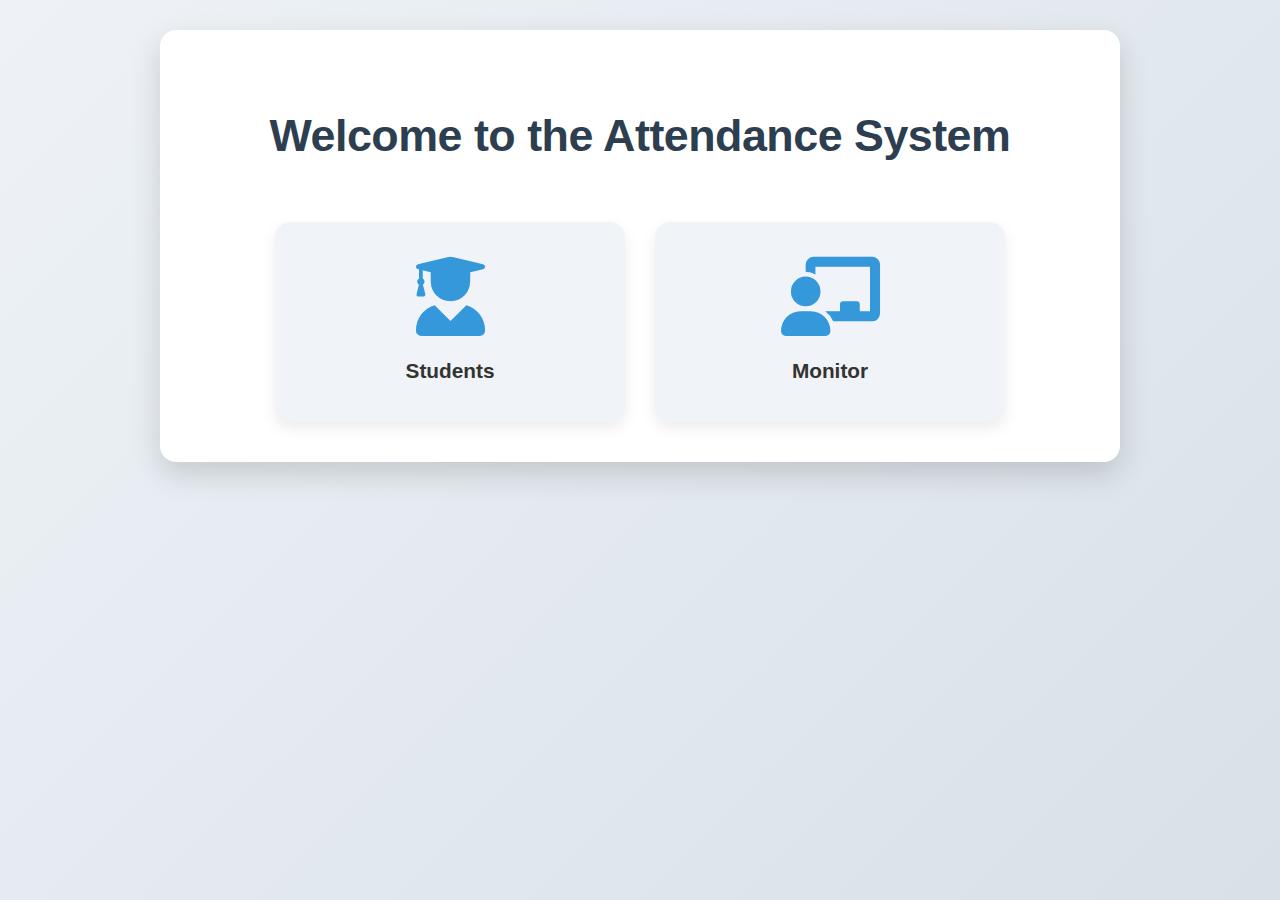
<file: index.html>
<!DOCTYPE html>
<html lang="en">
<head>
    <meta charset="UTF-8">
    <meta name="viewport" content="width=device-width, initial-scale=1.0">
    <title>School Attendance System</title>
    <link rel="stylesheet" href="style.css">
    <link rel="stylesheet" href="https://cdnjs.cloudflare.com/ajax/libs/font-awesome/6.0.0-beta3/css/all.min.css">
</head>
<body>
    <div class="container">
        <h1>Welcome to the Attendance System</h1>
        <div class="main-sections">
            <a href="students.html" class="section-button">
                <i class="fas fa-user-graduate icon"></i>
                <span>Students</span>
            </a>
            <a href="login.html" class="section-button"> <i class="fas fa-chalkboard-teacher icon"></i>
                <span>Monitor</span>
            </a>
        </div>
    </div>
</body>
</html>
</file>
<file: style.css>
/* --- General Body and Container Styles --- */
body {
    font-family: 'Segoe UI', Tahoma, Geneva, Verdana, sans-serif;
    background: linear-gradient(135deg, #eef2f7 0%, #d8e1e7 100%);
    margin: 0;
    display: flex;
    flex-direction: column; /* Changed to column to stack header and main content */
    min-height: 100vh;
    box-sizing: border-box;
    color: #333;
    line-height: 1.6;
    overflow-x: hidden; /* Prevent horizontal scroll */
}

/* Base container for main content below header */
.container {
    background-color: #ffffff;
    padding: 40px;
    border-radius: 16px; /* Slightly more rounded */
    box-shadow: 0 12px 30px rgba(0, 0, 0, 0.15); /* More prominent shadow */
    text-align: center;
    width: 100%;
    max-width: 960px; /* Increased max-width */
    box-sizing: border-box;
    margin: 30px auto; /* Added margin for better spacing on larger screens */
    animation: fadeIn 0.8s ease-out;
}

@keyframes fadeIn {
    from { opacity: 0; transform: translateY(20px); }
    to { opacity: 1; transform: translateY(0); }
}

/* --- Header and Typography --- */
h1, h2, h3 {
    color: #2c3e50;
    margin-bottom: 25px;
    font-weight: 700; /* Bolder headings */
    letter-spacing: -0.5px;
}

h1 {
    font-size: 2.8em;
    animation: scaleIn 0.6s ease-out;
}

@keyframes scaleIn {
    from { transform: scale(0.9); opacity: 0; }
    to { transform: scale(1); opacity: 1; }
}

h2 {
    font-size: 2em;
    border-bottom: 2px solid #f0f4f8;
    padding-bottom: 10px;
    margin-top: 35px;
}

h3 {
    font-size: 1.5em;
    color: #34495e;
}

.sub-heading {
    font-size: 1.1em;
    color: #555;
    margin-bottom: 30px;
}

.tagline {
    font-size: 1.2em;
    color: #666;
    margin-bottom: 40px;
    font-style: italic;
}

.highlight {
    color: #3498db;
}

.sr-only {
    position: absolute;
    width: 1px;
    height: 1px;
    padding: 0;
    margin: -1px;
    overflow: hidden;
    clip: rect(0, 0, 0, 0);
    border: 0;
}

/* --- Caring Heart Header Styles --- */
:root {
    --primary-blue: #007bff;
    --primary-red: #dc3545;
    --btn-radius: 8px;
    --transition: all 0.3s ease;
}

header {
    background: linear-gradient(90deg, var(--primary-red), var(--primary-blue));
    color: white;
    padding: 1rem 2rem;
    display: flex;
    justify-content: space-between;
    align-items: center;
    box-shadow: 0 4px 12px rgba(0, 0, 0, 0.1);
    position: relative; /* For dropdown positioning */
    z-index: 20; /* Ensure header is above other content */
}

.header-brand {
    display: flex;
    align-items: center;
    gap: 1rem;
}

.header-logo {
    height: 60px; /* Adjusted height for better fit */
    width: auto;
    filter: drop-shadow(0 2px 6px rgba(0, 0, 0, 0.2));
}

.brand-title {
    font-size: 2.2rem; /* Adjusted size */
    font-weight: 700;
    text-shadow: 0 2px 4px rgba(0, 0, 0, 0.25);
    margin-bottom: 0; /* Override default h1 margin */
}

/* General button styles (used by modal buttons now) */
.btn {
    padding: 0.6rem 1.4rem;
    border: none;
    border-radius: var(--btn-radius);
    font-weight: 600;
    font-size: 1rem;
    cursor: pointer;
    transition: var(--transition);
    text-decoration: none;
    box-shadow: 0 2px 4px rgba(0, 0, 0, 0.1);
    display: inline-flex;
    align-items: center;
    justify-content: center;
    gap: 0.5rem;
}

.btn-login { /* Used by 'Cancel' button in modal if it has this class */
    background-color: var(--primary-red);
    color: white;
}

.btn-register { /* Used by 'Submit' button in modal if it has this class */
    background-color: var(--primary-blue);
    color: white;
}

.btn-login:hover {
    background-color: #b02a37;
}

.btn-register:hover {
    background-color: #0056b3;
}

.menu-toggle {
    display: none; /* Hidden by default on desktop, shown on mobile */
    font-size: 1.8rem;
    background: none;
    border: none;
    color: white;
    cursor: pointer;
    padding: 0.5rem;
}

.dropdown-panel {
    position: absolute;
    top: 100%; /* Position right below the header */
    right: 0;
    background: white;
    display: none; /* Hidden by default */
    flex-direction: column;
    align-items: center;
    padding: 1rem;
    box-shadow: 0 8px 16px rgba(0, 0, 0, 0.2); /* Stronger shadow for dropdown */
    animation: slideDown 0.3s ease forwards;
    z-index: 10;
    min-width: 180px; /* Ensure dropdown has some width */
    border-bottom-left-radius: 8px;
    border-bottom-right-radius: 8px;
}

.dropdown-panel a.btn {
    margin: 0.5rem 0;
    width: 90%;
    text-align: center;
}

@keyframes slideDown {
    from {
        transform: translateY(-20px);
        opacity: 0;
    }
    to {
        transform: translateY(0);
        opacity: 1;
    }
}

@media (max-width: 768px) {
    /* .header-buttons was removed from HTML */

    .menu-toggle {
        display: block; /* Show menu toggle button on smaller screens */
    }

    .dropdown-panel.show {
        display: flex; /* Show dropdown when 'show' class is present */
    }
}

/* --- Section specific styling (from previous style.css) --- */
.welcome-container {
    padding-top: 40px; /* Adjust padding as header is now fixed */
    padding-bottom: 40px;
    margin-top: 0; /* Remove top margin as header handles spacing */
    margin-bottom: 30px;
}
.portal-header {
    margin-bottom: 40px;
}
.class-selection-section, .date-selection-section,
.attendance-table-section, .attendance-management-section,
.add-student-section { /* Kept add-student-section for general reference but it's now wrapped */
    background-color: #f9f9f9;
    padding: 30px;
    border-radius: 10px;
    margin-bottom: 30px;
    box-shadow: inset 0 2px 8px rgba(0, 0, 0, 0.05);
}

.info-text {
    font-size: 0.9em;
    color: #777;
    margin-top: 20px;
    font-style: italic;
}

.small-text {
    font-size: 0.8em;
    color: #888;
}

/* --- Main Section Buttons (index.html) --- */
.main-sections {
    display: flex;
    flex-wrap: wrap; /* Allow wrapping on small screens */
    justify-content: center;
    gap: 30px;
    margin-top: 50px;
}

.section-button {
    text-decoration: none;
    color: #333;
    background-color: #f0f4f8;
    padding: 35px 50px;
    border-radius: 15px;
    transition: all 0.3s ease; /* All properties for smoother transition */
    display: flex;
    flex-direction: column;
    align-items: center;
    justify-content: center;
    font-size: 1.3em;
    font-weight: bold;
    min-width: 250px; /* Slightly wider */
    box-shadow: 0 6px 15px rgba(0, 0, 0, 0.08); /* More subtle initial shadow */
    position: relative; /* For glow effect */
    overflow: hidden; /* For glow effect */
}

.section-button:hover {
    background-color: #e0e7ed;
    transform: translateY(-8px); /* More pronounced lift */
    box-shadow: 0 15px 30px rgba(0, 0, 0, 0.15); /* Stronger hover shadow */
}

.section-button .icon {
    font-size: 3.8em; /* Slightly larger icon */
    margin-bottom: 18px;
    color: #3498db;
    transition: transform 0.3s ease;
}

.section-button:hover .icon {
    transform: scale(1.1); /* Icon scales on hover */
}

.section-button .button-text {
    margin-bottom: 8px; /* Space between text and description */
}

.section-button .button-description {
    font-size: 0.85em;
    font-weight: normal;
    color: #666;
    text-align: center;
    line-height: 1.3;
}

/* Glow on Hover Effect */
.glow-on-hover::before {
    content: '';
    background: linear-gradient(
        45deg,
        #ff0000, #ff7300, #fffb00, #48ff00,
        #00ffd5, #002bff, #7a00ff, #ff00c8,
        #ff0000
    );
    position: absolute;
    top: -200%;
    left: -200%;
    width: 400%;
    height: 400%;
    transform: rotate(45deg);
    transition: all 0.7s ease;
    filter: blur(10px); /* Adjust blur for desired glow intensity */
    opacity: 0;
    z-index: 0;
}

.glow-on-hover:hover::before {
    opacity: 1;
    top: -50%;
    left: -50%;
}

.glow-on-hover span, .glow-on-hover .icon, .glow-on-hover p {
    position: relative;
    z-index: 1;
}

/* Small Buttons for Navigation */
.small-button {
    padding: 12px 25px;
    font-size: 1em;
    min-width: unset;
    box-shadow: 0 3px 8px rgba(0, 0, 0, 0.08);
}
.small-button .icon {
    font-size: 1.5em;
    margin-bottom: 5px;
}
.small-button .button-text {
    font-size: 1em;
}
.small-button .button-description {
    display: none; /* Hide description for small buttons */
}
.navigation-buttons {
    margin-top: 40px;
    display: flex;
    justify-content: center;
    gap: 20px;
    flex-wrap: wrap;
}

/* Class selection buttons */
.class-selection {
    margin-top: 35px;
    margin-bottom: 25px;
    display: flex;
    flex-wrap: wrap;
    justify-content: center;
    gap: 18px;
}

.class-button, .class-button-monitor {
    background-color: #3498db;
    color: white;
    padding: 14px 28px;
    border: none;
    border-radius: 8px;
    cursor: pointer;
    font-size: 1.15em;
    transition: background-color 0.3s ease, transform 0.2s ease, box-shadow 0.3s ease;
    min-width: 90px;
    box-shadow: 0 4px 8px rgba(0, 0, 0, 0.1);
}

.class-button:hover, .class-button-monitor:hover {
    background-color: #2980b9;
    transform: translateY(-3px); /* More movement on hover */
    box-shadow: 0 6px 12px rgba(0, 0, 0, 0.15);
}

.class-button.selected, .class-button-monitor.selected {
    background-color: #27ae60; /* Green when selected */
    box-shadow: 0 5px 12px rgba(0, 0, 0, 0.25); /* Stronger shadow for selected */
    transform: translateY(-2px);
    border: 2px solid #2ecc71; /* Highlight border */
}

/* Input Fields and Buttons */
.date-selection-section .input-group,
.section-column .input-group { /* Apply to input-groups in columns as well */
    display: flex;
    flex-direction: column;
    align-items: center;
    gap: 15px;
}

input[type="date"],
input[type="text"],
input[type="email"],
input[type="password"] {
    padding: 12px 15px;
    border: 1px solid #ccc;
    border-radius: 8px; /* Slightly more rounded */
    font-size: 1em;
    width: 80%;
    max-width: 350px;
    box-sizing: border-box;
    transition: border-color 0.3s ease, box-shadow 0.3s ease;
}

input[type="date"]:focus,
input[type="text"]:focus,
input[type="email"]:focus,
input[type="password"]:focus {
    border-color: #3498db;
    box-shadow: 0 0 8px rgba(52, 152, 219, 0.3);
    outline: none;
}

/* Action Buttons */
.action-button {
    color: white;
    padding: 14px 30px;
    border: none;
    border-radius: 8px;
    cursor: pointer;
    font-size: 1.1em;
    font-weight: 600;
    transition: background-color 0.3s ease, transform 0.2s ease, box-shadow 0.3s ease;
    box-shadow: 0 4px 10px rgba(0, 0, 0, 0.1);
    min-width: 180px;
}

.action-button:hover {
    transform: translateY(-2px);
    box-shadow: 0 6px 15px rgba(0, 0, 0, 0.15);
}

.primary-button {
    background-color: #007bff;
}
.primary-button:hover {
    background-color: #0056b3;
}

.save-button {
    background-color: #2ecc71; /* Green for saving */
}
.save-button:hover {
    background-color: #27ad60;
}

.add-button {
    background-color: #4CAF50; /* Green for adding student */
}
.add-button:hover {
    background-color: #45a049;
}

/* Table styles */
.table-responsive {
    overflow-x: auto; /* Enable horizontal scrolling for tables on small screens */
    margin-top: 30px;
}

.data-table {
    width: 100%;
    border-collapse: collapse;
    background-color: #fff;
    box-shadow: 0 4px 15px rgba(0, 0, 0, 0.08);
    border-radius: 10px;
    overflow: hidden; /* Ensures rounded corners are applied */
}

.data-table th, .data-table td {
    border: 1px solid #e0e0e0; /* Lighter border */
    padding: 15px;
    text-align: left;
    white-space: nowrap; /* Prevent text wrapping in cells */
}

.data-table th {
    background-color: #f2f4f7; /* Light gray header */
    color: #555;
    font-weight: bold;
    text-transform: uppercase;
    font-size: 0.95em;
    letter-spacing: 0.5px;
}

.data-table tr:nth-child(even) {
    background-color: #f9f9f9;
}
.data-table tr:hover {
    background-color: #f0f0f0; /* Hover effect on rows */
    transition: background-color 0.2s ease;
}

/* Status icons in student view */
.status-icon {
    font-size: 1.3em; /* Slightly larger icons */
    font-weight: bold;
    vertical-align: middle; /* Align with text */
    margin-right: 5px;
}

.status-icon.present {
    color: #28a745; /* Green for tick */
}
.status-icon.absent {
    color: #dc3545; /* Red for cross */
}

/* Additional styling for table rows based on status */
.attendance-present {
    background-color: #e6ffe6; /* Very light green for present rows */
}
.attendance-absent {
    background-color: #ffe6e6; /* Very light red for absent rows */
}
.attendance-na {
    background-color: #f0f0f0; /* Light gray for N/A rows */
    color: #666;
}
.info-icon {
    color: #6c757d;
    font-size: 0.9em;
    margin-left: 5px;
    cursor: help;
}


/* Monitor attendance management radio buttons */
.monitor-attendance-status {
    display: flex;
    gap: 10px;
    justify-content: flex-start; /* Align radios to left within cell */
    flex-wrap: wrap; /* Allow wrapping of radio options */
}

.monitor-attendance-status input[type="radio"] {
    display: none; /* Hide default radio button */
}

.monitor-attendance-status label {
    cursor: pointer;
    padding: 10px 15px; /* More padding */
    border: 1px solid #ccc;
    border-radius: 6px; /* Slightly more rounded */
    transition: all 0.2s ease; /* Smooth transition for all */
    font-size: 0.9em;
    display: inline-block;
    user-select: none; /* Prevent text selection */
}

.monitor-attendance-status input[type="radio"]:checked + label {
    color: white;
    border-color: transparent; /* Remove border when checked */
    box-shadow: 0 2px 5px rgba(0, 0, 0, 0.2);
}

.monitor-attendance-status input[type="radio"][value="present"]:checked + label {
    background-color: #28a745; /* Green for present */
}
.monitor-attendance-status input[type="radio"][value="present"]:hover + label {
    background-color: #34c45e; /* Lighter green on hover */
}

.monitor-attendance-status input[type="radio"][value="absent"]:checked + label {
    background-color: #dc3545; /* Red for absent */
}
.monitor-attendance-status input[type="radio"][value="absent"]:hover + label {
    background-color: #e65261; /* Lighter red on hover */
}

/* Quick remove button in table */
.remove-student-btn {
    background: none;
    border: none;
    color: #dc3545; /* Red for remove */
    font-size: 1.2em;
    cursor: pointer;
    padding: 5px;
    transition: transform 0.2s ease;
}
.remove-student-btn:hover {
    transform: scale(1.2);
    color: #c82333;
}


/* --- Footer Styles --- */
.system-footer {
    margin-top: 50px;
    padding-top: 25px;
    border-top: 1px solid #eee;
    font-size: 0.9em;
    color: #777;
}

/* --- Modal Overlay --- */
.modal-overlay {
    position: fixed;
    top: 0;
    left: 0;
    right: 0;
    bottom: 0;
    background: rgba(0, 0, 0, 0.6); /* Slightly darker overlay */
    display: none; /* <--- THIS IS THE FIX! Changed from 'flex' to 'none' */
    align-items: center;
    justify-content: center;
    z-index: 1000; /* Ensure it's on top of everything */
    animation: fadeInOverlay 0.3s ease;
}

@keyframes fadeInOverlay {
    from { opacity: 0; }
    to { opacity: 1; }
}

.modal-content {
    background: white;
    padding: 2rem;
    border-radius: var(--btn-radius);
    box-shadow: 0 8px 25px rgba(0, 0, 0, 0.3); /* More prominent shadow */
    text-align: center;
    width: 90%;
    max-width: 400px;
    animation: scaleInModal 0.3s cubic-bezier(0.68, -0.55, 0.27, 1.55); /* Bounce effect */
}

@keyframes scaleInModal {
    from { transform: scale(0.7); opacity: 0; }
    to { transform: scale(1); opacity: 1; }
}

.modal-content h2 {
    font-size: 1.8em;
    margin-bottom: 1.5rem;
    color: #2c3e50;
    border-bottom: none; /* Override default h2 border */
}

.modal-content input[type="password"] {
    width: calc(100% - 20px); /* Adjust for padding if needed */
    padding: 0.8rem 1rem; /* More padding */
    font-size: 1.1rem;
    margin: 1rem auto; /* Center input */
    display: block; /* Make it a block element */
    border: 1.5px solid #ccc;
    border-radius: var(--btn-radius);
    outline-offset: 2px;
}

.modal-content .btn {
    margin: 0.5rem 0.5rem; /* Space between buttons */
    min-width: 100px;
}

.error-message {
    color: var(--primary-red);
    font-weight: 600;
    margin-top: 0.8rem;
    min-height: 1.2em;
    font-size: 0.95em;
}

/* NEW: Add/Remove Student Section Styling */
.add-remove-student-section {
    display: flex;
    flex-wrap: wrap; /* Allow wrapping on smaller screens */
    gap: 30px;
    justify-content: center;
    margin-top: 30px;
    margin-bottom: 30px;
    padding: 30px;
    background-color: #f9f9f9;
    border-radius: 10px;
    box-shadow: inset 0 2px 8px rgba(0, 0, 0, 0.05);
}

.section-column {
    flex: 1; /* Each column takes equal space */
    min-width: 280px; /* Minimum width before wrapping */
    padding: 20px;
    border-radius: 8px;
    background-color: #ffffff;
    box-shadow: 0 4px 10px rgba(0, 0, 0, 0.08);
    text-align: center;
}

.section-column h3 {
    margin-top: 0;
    font-size: 1.4em;
    color: #34495e;
    border-bottom: 1px solid #eee;
    padding-bottom: 10px;
    margin-bottom: 20px;
}

.section-column .input-group {
    display: flex;
    flex-direction: column;
    align-items: center;
    gap: 15px;
}

.section-column .action-button {
    width: 80%; /* Make buttons take more width */
    max-width: 250px; /* Limit max width */
}

.warning-text {
    color: #dc3545; /* Red color for warnings */
    font-weight: bold;
    margin-bottom: 15px;
    font-size: 0.9em;
}


/* --- Responsive Adjustments --- */
@media (max-width: 768px) {
    .container {
        padding: 25px;
        margin: 20px auto;
    }

    h1 {
        font-size: 2.2em;
    }

    h2 {
        font-size: 1.7em;
    }

    .section-button {
        padding: 25px 30px;
        min-width: 180px;
        font-size: 1.1em;
    }

    .section-button .icon {
        font-size: 3em;
    }

    .class-button, .class-button-monitor, .action-button {
        font-size: 1em;
        padding: 12px 20px;
        min-width: unset;
    }

    input[type="date"], input[type="text"], input[type="password"] {
        width: 95%; /* Take more width on small screens */
        max-width: unset;
    }

    .data-table th, .data-table td {
        padding: 10px;
        font-size: 0.85em;
    }

    .header-logo {
        height: 50px; /* Smaller logo on mobile */
    }
    .brand-title {
        font-size: 1.8rem; /* Smaller title on mobile */
    }

    /* Responsive for new add/remove student section */
    .add-remove-student-section {
        flex-direction: column; /* Stack columns vertically on smaller screens */
        padding: 20px;
    }
    .section-column {
        width: 100%; /* Full width for columns */
        min-width: unset;
    }
}

@media (max-width: 480px) {
    h1 {
        font-size: 1.8em;
    }
    h2 {
        font-size: 1.4em;
    }
    .main-sections {
        flex-direction: column; /* Stack buttons vertically */
    }
    .section-button {
        width: 100%;
        min-width: unset;
    }
    .class-selection {
        flex-direction: column; /* Stack class buttons vertically */
        gap: 10px;
    }
    .class-button, .class-button-monitor {
        width: 100%;
    }
    .monitor-attendance-status {
        flex-direction: column; /* Stack radio buttons vertically */
        align-items: flex-start;
    }
}
</file>
